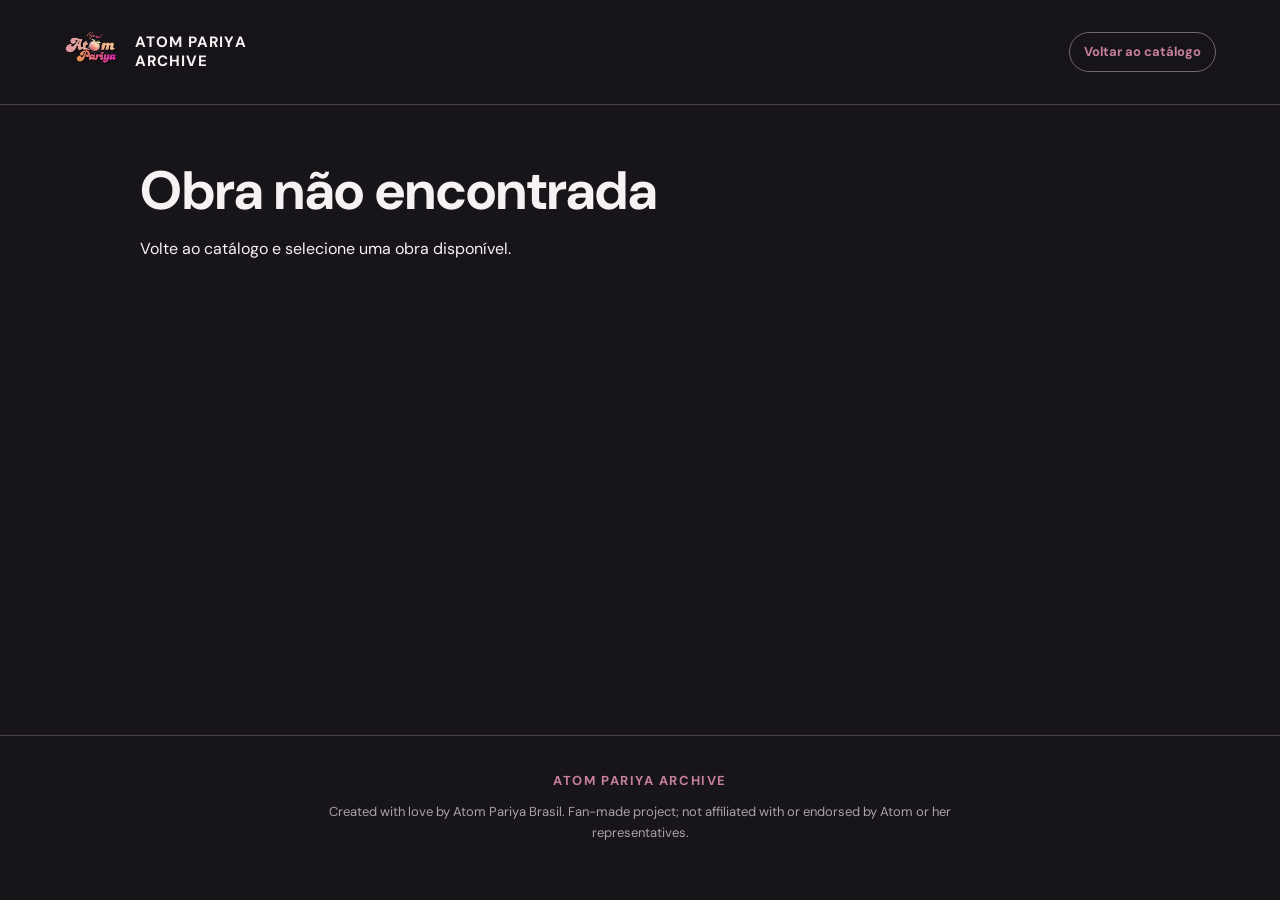
<file: work.html>
<!doctype html>
<html lang="pt-BR">
<head>
<meta charset="utf-8"><meta name="viewport" content="width=device-width,initial-scale=1"><meta name="theme-color" content="#171318">
<title>Atom Pariya Archive · Work Details</title><link rel="stylesheet" href="styles.css?v=work-details-1">
</head>
<body>
<header class="site-header"><a class="brand" href="index.html#works"><img class="brand-logo" src="1.%20assets/Logo%20png.png" alt="Atom Pariya Brasil"><span class="brand-label"><span>Atom Pariya</span><span>Archive</span></span></a><a class="outline-link" href="index.html#works">Voltar ao catálogo</a></header>
<main class="section-wrap work-detail-page"><div id="work-detail-page-content"><p class="muted">Carregando detalhes da obra…</p></div></main>
<footer><strong>ATOM PARIYA ARCHIVE</strong><p>Created with love by Atom Pariya Brasil. Fan-made project; not affiliated with or endorsed by Atom or her representatives.</p></footer>
<script>
(async()=>{const root=document.querySelector('#work-detail-page-content');const id=new URLSearchParams(location.search).get('id');const safe=v=>String(v??'').replace(/[&<>"']/g,c=>({'&':'&amp;','<':'&lt;','>':'&gt;','"':'&quot;',"'":'&#39;'}[c]));try{const rows=await fetch('data/works.json').then(r=>r.json());const item=rows.find(x=>x.id===id);if(!item)throw new Error('not found');document.title=item.title+' · Atom Pariya Archive';root.innerHTML='<p class="eyebrow">'+safe(item.kind)+' · '+safe(item.genre)+'</p><h1>'+safe(item.title)+'</h1><p class="work-detail-page-date">'+safe(item.dateLabel||'Data de lançamento em verificação no YouTube')+'</p><div class="work-detail-page-cover"><img src="'+safe(item.image)+'" alt="Capa de '+safe(item.title)+'"></div><p class="work-detail-page-description">'+safe(item.description)+'</p>'+(item.videoId?'<div class="work-detail-video"><iframe src="https://www.youtube-nocookie.com/embed/'+safe(item.videoId)+'" title="'+safe(item.title)+'" loading="lazy" allow="accelerometer; autoplay; clipboard-write; encrypted-media; gyroscope; picture-in-picture; web-share" allowfullscreen></iframe></div>':'')+'<div class="work-detail-links">'+(item.links||[]).map(x=>'<a href="'+safe(x.url)+'" target="_blank" rel="noopener noreferrer">'+safe(x.label)+' ↗</a>').join('')+'</div><p class="work-detail-page-note">Fotos adicionais, vídeos de bastidores e informações complementares poderão ser incorporados a esta página conforme forem catalogados e confirmados.</p>';}catch(e){root.innerHTML='<h1>Obra não encontrada</h1><p>Volte ao catálogo e selecione uma obra disponível.</p>';}})();
</script>
</body></html>
</file>
<file: styles.css>
@import url('https://fonts.googleapis.com/css2?family=DM+Sans:wght@400;500;600;700;800&display=swap');

:root {
  --bg: #171519;
  --panel: #211d22;
  --panel2: #2b242c;
  --pink: #c77f9f;
  --pink2: #a95f82;
  --peach: #d9a0a0;
  --silver: #aaa6ad;
  --cream: #f7f1f4;
  --muted: #aaa1aa;
  --line: #49414a;
  --shadow: 0 16px 44px #0005;
}

* { box-sizing: border-box; }
html { scroll-behavior: smooth; scroll-padding-top: 90px; }
body {
  margin: 0;
  background: var(--bg);
  color: var(--cream);
  font-family: 'DM Sans', system-ui, sans-serif;
  line-height: 1.6;
}
a { transition: color .2s ease, background .2s ease, border-color .2s ease, transform .2s ease; }
.site-header {
  position: sticky; top: 0; z-index: 10;
  display: flex; align-items: center; justify-content: space-between;
  gap: 24px; padding: 14px clamp(18px, 5vw, 72px);
  background: rgba(23, 21, 25, .94);
  backdrop-filter: blur(14px);
  border-bottom: 1px solid var(--line);
}
.brand {
  display: flex; align-items: center; gap: 14px;
  color: var(--cream); text-decoration: none; font-weight: 800;
  letter-spacing: .04em; line-height: 1.1; flex-shrink: 0;
}
.brand-logo { display: block; width: auto; height: 76px; max-width: min(245px, 43vw); object-fit: contain; object-position: left center; }
.brand-label { display: flex; flex-direction: column; color: var(--cream); font-size: 15px; font-weight: 750; letter-spacing: .07em; line-height: 1.25; text-transform: uppercase; white-space: nowrap; }
.peach { font-size: 30px; }
nav { display: flex; gap: clamp(12px, 2.3vw, 30px); flex-wrap: wrap; }
nav a, .text-link { color: var(--pink); text-decoration: none; font-weight: 600; }
nav a:hover, .text-link:hover { color: var(--silver); }
.menu-toggle { display: none; background: none; border: 0; color: var(--cream); font-size: 25px; cursor: pointer; }

.hero {
  text-align: center;
  padding: clamp(65px, 12vw, 145px) 20px 75px;
  background: radial-gradient(ellipse at 50% 0%, #49313f 0%, #28222a 32%, transparent 70%);
}
.eyebrow { color: var(--pink); font-size: 11px; font-weight: 800; letter-spacing: .2em; margin: 0 0 10px; }
.hero h1 { font-size: clamp(38px, 8vw, 82px); line-height: 1.05; margin: 8px 0 18px; letter-spacing: -.05em; }
.subtitle { font-size: clamp(16px, 2.5vw, 22px); color: #d5cbd2; margin: 0 auto 25px; }
.peachy-showcase { display: flex; flex-direction: column; align-items: center; gap: 7px; margin: 28px auto 0; }
.peachy-showcase img { display: block; width: min(320px, 82vw); height: 290px; max-width: 100%; object-fit: contain; object-position: center; filter: drop-shadow(0 14px 24px #0006); opacity: 1; transition: opacity .22s ease, transform .22s ease; cursor: pointer; touch-action: manipulation; user-select: none; -webkit-user-select: none; -webkit-touch-callout: none; }
.peachy-showcase img:active { transform: scale(1.03); }
.peachy-showcase img.expanded { transform: scale(1.13); filter: drop-shadow(0 16px 28px #0009); }
.peachy-showcase img:focus-visible { outline: 2px solid var(--pink); outline-offset: 7px; border-radius: 12px; }
.peachy-showcase img.changing { opacity: .15; transform: translateY(7px) scale(.97); }
.peachy-showcase span { color: var(--muted); font-size: 11px; letter-spacing: .12em; text-transform: uppercase; }
@media (max-width: 760px) { .peachy-showcase { margin-top: 24px; } .peachy-showcase img { width: min(300px, 84vw); height: 260px; } }
@media (prefers-reduced-motion: reduce) { .peachy-showcase img { transition: none; } }
.section-wrap { width: min(1120px, calc(100% - 36px)); margin: 0 auto; padding: 48px 0; }
.profiles { display: grid; grid-template-columns: repeat(2, minmax(0, 1fr)); gap: 22px; margin-top: -25px; }
.profile-card, .project-card {
  background: linear-gradient(145deg, var(--panel2), var(--panel));
  border: 1px solid var(--line); border-radius: 22px; padding: 26px;
  box-shadow: var(--shadow);
}
.profile-card { text-align: center; }
.portrait {
  width: 112px; height: 112px; border-radius: 50%; margin: 0 auto 18px;
  display: grid; place-items: center; border: 1px solid #756574;
  box-shadow: inset 0 0 0 5px #ffffff0a; font-size: 55px;
}
.portrait-atom { width: 160px; height: 220px; border-radius: 18px; background: #171519; overflow: hidden; }
.portrait-atom img { display: block; width: 100%; height: 100%; object-fit: contain; object-position: center; padding: 0; }
.portrait-aestiny { background: #d8cbd2; color: #87536e; font-size: 64px; }
.profile-card h2 { font-size: 30px; margin: 0; }
.profile-card h2 + .muted { margin-top: 0; }
.muted { color: var(--muted); }
.card-copy { max-width: 390px; margin: 12px auto 18px; color: #d8cdd5; }
.social-heading { display: flex; align-items: center; justify-content: space-between; gap: 12px; max-width: 520px; margin: 25px auto 10px; text-align: left; }
.social-heading .eyebrow { margin: 0; }
.social-note { color: var(--muted); font-size: 11px; letter-spacing: .04em; }
.social-links { display: grid; grid-template-columns: repeat(2, minmax(0, 1fr)); gap: 9px; max-width: 520px; margin: 0 auto; }
.social-links a {
  display: grid; grid-template-columns: 1fr auto; align-items: center; gap: 1px 10px;
  min-height: 58px; padding: 10px 13px; border: 1px solid #625563;
  border-radius: 12px; background: #17151966; color: var(--cream);
  text-decoration: none; text-align: left; transition: border-color .2s ease, background .2s ease, transform .2s ease;
}

.social-links a { grid-template-columns: 38px minmax(0, 1fr) auto; gap: 0 11px; min-height: 66px; padding: 10px 13px; }
.social-brand-icon { width: 36px; height: 36px; display: grid; place-items: center; grid-column: 1; grid-row: 1; border: 1px solid #756574; border-radius: 10px; background: #ffffff0b; }
.social-brand-icon img { display: block; width: 19px; height: 19px; object-fit: contain; }
.social-copy { display: flex; flex-direction: column; gap: 3px; grid-column: 2; grid-row: 1; min-width: 0; }
.social-detail { grid-column: auto; overflow-wrap: anywhere; }
.social-arrow { grid-column: 3; grid-row: 1; }

.social-name { font-size: 13px; font-weight: 800; letter-spacing: .02em; }
.social-detail { color: var(--muted); font-size: 10px; grid-column: 1; }
.social-arrow { color: var(--pink); font-size: 16px; grid-column: 2; grid-row: 1 / span 2; }
.social-links a:hover { background: #a95f8222; border-color: var(--pink); transform: translateY(-2px); }
.outline-link {
  display: inline-block; border: 1px solid #756574; border-radius: 999px; padding: 9px 14px;
  color: var(--pink); text-decoration: none; font-size: 13px; font-weight: 700;
}
.outline-link:hover { background: var(--pink2); border-color: var(--pink2); color: #fff8fb; transform: translateY(-2px); }
.intro { text-align: center; max-width: 700px; }
.intro h2, .section-heading h2 { font-size: clamp(30px, 5vw, 44px); margin: 0 0 8px; letter-spacing: -.04em; }
.section-heading { display: flex; align-items: end; justify-content: space-between; margin-bottom: 22px; }
.project-grid { display: grid; grid-template-columns: repeat(3, minmax(0, 1fr)); gap: 16px; }
.project-card { min-height: 260px; position: relative; overflow: hidden; }
.project-card:after {
  content: ""; position: absolute; width: 170px; height: 170px; border-radius: 50%;
  right: -70px; top: -70px; background: #c77f9f16; pointer-events: none;
}
.project-card h3 { font-size: 22px; line-height: 1.2; }
.project-card p:not(.eyebrow) { color: #d0c5ce; }
.project-card a { color: var(--pink); font-weight: 700; text-decoration: none; }
.project-card a:hover { color: var(--silver); }
.project-symbol { font-size: 38px; color: var(--pink); }
.empty-state {
  border: 1px dashed #716572; border-radius: 20px; padding: 38px;
  text-align: center; background: #201c22;
}
.empty-state span { font-size: 34px; color: var(--pink); }
.empty-state h3 { margin: 8px 0; }
.empty-state p { color: var(--muted); max-width: 620px; margin: 0 auto; }
.filter-row { display: flex; gap: 9px; flex-wrap: wrap; margin: 0 0 20px; }
.filter {
  border: 1px solid #756574; background: transparent; color: var(--cream);
  padding: 9px 15px; border-radius: 999px; cursor: pointer;
}
.filter.active, .filter:hover { background: var(--pink2); border-color: var(--pink2); color: #fff8fb; }
.repeach-banner {
  text-align: center; padding: 50px 20px; border-radius: 24px;
  background: linear-gradient(135deg, #392b37, #211d22 68%);
  border: 1px solid #716071;
}
.repeach-banner h2 { font-size: clamp(38px, 8vw, 72px); letter-spacing: .02em; margin: 0; }
.cut { text-decoration: line-through; text-decoration-color: var(--peach); text-decoration-thickness: 4px; color: var(--silver); }
.swap { color: var(--pink); margin-left: -.08em; }
.repeach-banner > p:not(.eyebrow) { color: #e5d9e1; }
footer { text-align: center; border-top: 1px solid var(--line); padding: 35px 20px 45px; color: var(--muted); font-size: 13px; }
footer strong { color: var(--pink); letter-spacing: .12em; }
footer p { max-width: 650px; margin: 10px auto; }

@media (max-width: 760px) {
  .site-header { flex-wrap: wrap; }
  .brand { gap: 9px; }
  .brand-logo { height: 60px; max-width: min(170px, 40vw); }
  .brand-label { font-size: 12px; letter-spacing: .055em; }
  .menu-toggle { display: block; }
  nav { display: none; width: 100%; flex-direction: column; padding: 8px 0 12px; }
  nav.open { display: flex; }
  .profiles, .project-grid { grid-template-columns: 1fr; }
  .profile-card { padding: 22px; }
  .hero { padding-top: 75px; }
  .section-wrap { padding: 36px 0; }
}

@media (max-width: 420px) {
  .social-heading { align-items: flex-start; flex-direction: column; gap: 3px; }
  .social-links { grid-template-columns: 1fr; }
}


/* Imported works and timeline */
.works-intro { margin: -8px 0 18px; max-width: 760px; }
.works-grid { display: grid; grid-template-columns: repeat(2, minmax(0, 1fr)); gap: 14px; margin-bottom: 28px; }
.work-card, .music-archive, .timeline-entry {
  background: linear-gradient(145deg, var(--panel2), var(--panel));
  border: 1px solid var(--line); border-radius: 18px; padding: 22px;
}
.work-card h3, .music-archive h3 { margin: 4px 0 8px; }
.work-card p:not(.eyebrow), .music-archive > p:not(.eyebrow) { color: #d0c5ce; }
.work-card a { color: var(--pink); text-decoration: none; font-weight: 700; }
.music-archive { margin-top: 18px; }
.music-links { display: grid; grid-template-columns: repeat(3, minmax(0, 1fr)); gap: 10px; margin-top: 18px; }
.music-links a {
  display: flex; flex-direction: column; justify-content: space-between; gap: 10px;
  min-height: 100px; padding: 16px; border: 1px solid #625563; border-radius: 13px;
  background: #17151966; color: var(--cream); text-decoration: none;
}
.music-links a strong { font-size: 13px; }
.music-links a span { color: var(--pink); font-size: 11px; }
.music-links a:hover { border-color: var(--pink); background: #a95f8222; transform: translateY(-2px); }
.archive-note { font-size: 12px; color: var(--muted) !important; margin: 16px 0 0; }
.timeline-list { display: grid; gap: 12px; }
.timeline-entry { display: grid; grid-template-columns: 120px 1fr; gap: 18px; align-items: start; }
.timeline-year { color: var(--pink); font-size: 17px; font-weight: 800; letter-spacing: .04em; }
.timeline-entry h3 { margin: 0 0 5px; }
.timeline-entry p { color: #d0c5ce; margin: 0 0 8px; }
.timeline-entry a { color: var(--pink); text-decoration: none; font-size: 12px; font-weight: 700; }
@media (max-width: 760px) {
  .works-grid, .music-links { grid-template-columns: 1fr; }
  .timeline-entry { grid-template-columns: 1fr; gap: 5px; }
}


/* ViewMim-style navigation: the landing page shows only the two profile cards. */
.hero, .intro { display: none !important; }
main > section:not(.profiles) { display: none; }
main > section.page-active { display: block; }
main > section.page-hidden { display: none !important; }
.profiles { margin-top: 0; padding-top: 54px; min-height: calc(100vh - 170px); align-content: start; }
nav a[aria-current="page"] { color: var(--cream); border-bottom: 1px solid var(--pink); padding-bottom: 5px; }

/* Fix: preserve the two-card home grid and allow selected sections to display. */
main > section:not(.profiles).page-active { display: block !important; }
main > section:not(.profiles).page-hidden { display: none !important; }
main > section.profiles.page-active { display: grid !important; }
main > section.profiles.page-hidden { display: none !important; }


/* Timeline slideshow for Social Death Vote */
.timeline-entry-content { min-width: 0; }
.timeline-slideshow {
  position: relative;
  width: min(100%, 520px);
  aspect-ratio: 16 / 9;
  overflow: hidden;
  border: 1px solid var(--line);
  border-radius: 14px;
  background: #100e12;
  margin: 0 0 16px;
}
.timeline-slide {
  position: absolute;
  inset: 0;
  width: 100%;
  height: 100%;
  object-fit: contain;
  opacity: 0;
  transition: opacity .8s ease;
}
.timeline-slide.active { opacity: 1; }
@media (max-width: 760px) {
  .timeline-slideshow { width: 100%; }
}


/* Re:Peach chronological sorting */
.live-sort-bar { display:flex; align-items:center; justify-content:flex-end; gap:10px; margin:0 0 18px; }
.live-sort-bar label { color:var(--muted); font-size:12px; font-weight:700; }
#live-sort { max-width:100%; border:1px solid #756574; border-radius:999px; padding:10px 36px 10px 14px; background:#211d22; color:var(--cream); font:600 12px 'DM Sans',system-ui,sans-serif; cursor:pointer; }
#live-sort:focus-visible { outline:2px solid var(--pink); outline-offset:3px; }
@media(max-width:560px) { .live-sort-bar { justify-content:flex-start; align-items:flex-start; flex-direction:column; } #live-sort { width:100%; } }

/* Re:Peach live archive */
.live-archive-heading { display:flex; justify-content:space-between; align-items:end; gap:18px; margin:38px 0 20px; }
.live-archive-heading h2 { margin:0 0 6px; font-size:clamp(28px,4vw,40px); letter-spacing:-.04em; }
.live-archive-heading p { margin:0; }
.live-count { color:var(--pink); border:1px solid var(--line); border-radius:999px; padding:7px 12px; font-size:10px; font-weight:800; letter-spacing:.13em; white-space:nowrap; }
.live-grid { display:grid; grid-template-columns:repeat(3,minmax(0,1fr)); gap:16px; }
.live-card { overflow:hidden; border:1px solid var(--line); border-radius:17px; background:linear-gradient(145deg,var(--panel2),var(--panel)); min-width:0; }
.live-cover { display:block; position:relative; aspect-ratio:16/9; overflow:hidden; background:#100e12; }
.live-cover img { display:block; width:100%; height:100%; object-fit:cover; transition:transform .35s ease; }
.live-cover:hover img { transform:scale(1.04); }
.live-play { position:absolute; left:50%; top:50%; transform:translate(-50%,-50%); display:grid; place-items:center; width:52px; height:52px; border-radius:50%; color:#fff; background:#171519c9; border:1px solid #ffffff80; padding-left:3px; }
.live-card-body { padding:16px; }
.live-card-body h3 { margin:4px 0 14px; font-size:16px; line-height:1.4; }
.live-title { color:var(--cream); text-decoration:none; }
.live-title:hover { color:var(--pink); }
.live-summary { border-top:1px solid var(--line); padding-top:12px; margin-top:10px; min-height:82px; }
.live-summary strong { color:var(--pink); font-size:11px; letter-spacing:.08em; text-transform:uppercase; }
.live-summary p { color:var(--muted); font-size:12px; margin:5px 0 0; }
.live-watch { display:inline-block; margin-top:12px; color:var(--pink); text-decoration:none; font-size:12px; font-weight:800; }
.live-watch:hover { color:var(--silver); }
.live-playlist { margin-top:28px; padding:26px; border:1px solid #756574; border-radius:18px; background:linear-gradient(135deg,#392b37,#211d22 68%); }
.live-playlist h3 { margin:4px 0 8px; font-size:23px; }
.live-playlist p:not(.eyebrow) { color:#d5cbd2; }
@media(max-width:900px) { .live-grid { grid-template-columns:repeat(2,minmax(0,1fr)); } }
@media(max-width:560px) { .live-grid { grid-template-columns:1fr; } .live-archive-heading { align-items:flex-start; flex-direction:column; } }


/* Language selector */
.language-switcher { display:flex; align-items:center; gap:8px; flex-shrink:0; }
.language-label { color:var(--muted); font-size:10px; font-weight:800; letter-spacing:.12em; text-transform:uppercase; }
#language-select { max-width:155px; padding:9px 30px 9px 11px; border:1px solid #756574; border-radius:999px; background:#211d22; color:var(--cream); font:600 12px 'DM Sans',system-ui,sans-serif; cursor:pointer; }
#language-select:focus-visible { outline:2px solid var(--pink); outline-offset:3px; }
@media(max-width:760px) { .site-header { column-gap:12px; } .language-switcher { margin-left:auto; order:2; } .menu-toggle { order:3; } nav { order:4; } .language-label { display:none; } #language-select { max-width:132px; padding:8px 24px 8px 9px; font-size:11px; } }


/* Peachy hero: show on the home page and hide while browsing inner sections. */
.hero { display: block !important; }
.hero.page-hidden { display: none !important; }


/* Social Updates archive */
.social-update-categories { display:flex; flex-wrap:wrap; gap:10px; margin:0 0 22px; }
.social-filter { border:1px solid var(--line); border-radius:999px; padding:9px 17px; background:var(--panel); color:var(--muted); font:700 12px 'DM Sans',system-ui,sans-serif; cursor:pointer; transition:all .2s ease; }
.social-filter:hover,.social-filter.active { border-color:var(--pink); background:#382733; color:var(--cream); }
.social-updates-grid { display:grid; grid-template-columns:repeat(3,minmax(0,1fr)); gap:16px; }
.social-update-card { overflow:hidden; border:1px solid var(--line); border-radius:16px; background:var(--panel); }
.social-update-media { display:block; width:100%; aspect-ratio:4/5; object-fit:cover; background:var(--panel2); }
.social-update-placeholder { display:grid; place-items:center; width:100%; aspect-ratio:4/5; background:linear-gradient(145deg,#382733,#211d22); color:var(--pink); font-size:42px; }
.social-update-body { padding:16px; }
.social-update-meta { display:flex; justify-content:space-between; gap:10px; color:var(--muted); font-size:11px; }
.social-update-body h3 { margin:8px 0; font-size:17px; }
.social-update-body p { color:#d0c6ce; font-size:13px; margin:0 0 12px; }
.social-update-link { color:var(--pink); font-size:12px; font-weight:800; text-decoration:none; }
.social-empty { grid-column:1/-1; }
@media(max-width:760px) { .social-updates-grid { grid-template-columns:repeat(2,minmax(0,1fr)); } }
@media(max-width:520px) { .social-updates-grid { grid-template-columns:1fr; } .social-update-categories { gap:7px; } .social-filter { padding:8px 12px; font-size:11px; } }


/* Social archive combined filters */
.social-filter-panel { margin:0 0 24px; padding:18px; border:1px solid var(--line); border-radius:16px; background:linear-gradient(145deg,var(--panel2),var(--panel)); }
.social-filter-title { margin:0 0 13px; color:var(--pink); font-size:12px; font-weight:800; letter-spacing:.14em; text-transform:uppercase; }
.social-filter-controls { display:grid; grid-template-columns:1fr 1.5fr 1fr 1fr; gap:12px; }
.social-control { display:flex; flex-direction:column; gap:6px; min-width:0; color:var(--muted); font-size:11px; font-weight:700; }
.social-control input,.social-control select { width:100%; min-width:0; min-height:42px; padding:9px 11px; border:1px solid #625563; border-radius:10px; background:#171519; color:var(--cream); font:500 12px 'DM Sans',system-ui,sans-serif; }
.social-control input:focus,.social-control select:focus { outline:2px solid var(--pink); outline-offset:2px; }
.social-custom-dates { display:none; grid-template-columns:repeat(2,minmax(0,1fr)); gap:12px; margin-top:12px; }
.social-custom-dates.visible { display:grid; }
.social-results-count { margin:13px 0 0; color:var(--muted); font-size:11px; }
@media(max-width:760px) { .social-filter-controls { grid-template-columns:repeat(2,minmax(0,1fr)); } }
@media(max-width:480px) { .social-filter-panel { padding:13px; } .social-filter-controls { grid-template-columns:1fr; } .social-custom-dates { grid-template-columns:1fr; } }


/* Social Updates engagement metrics */
.social-update-metrics { display:flex; flex-wrap:wrap; gap:7px 12px; margin:0 0 13px; color:var(--muted); font-size:11px; }
.social-update-metrics span { white-space:nowrap; }
.social-update-metrics strong { color:var(--cream); font-weight:800; }
.social-update-meta { flex-wrap:wrap; }


/* Social archive: original captions, translations and editorial context */
.social-toolbar { display:flex; align-items:center; justify-content:space-between; gap:14px; margin-bottom:18px; flex-wrap:wrap; }
.social-update-categories { margin:0; }
.social-view-switch { display:inline-flex; gap:4px; padding:4px; border:1px solid var(--line); border-radius:999px; background:var(--panel); }
.social-view-button { border:0; border-radius:999px; padding:8px 15px; background:transparent; color:var(--muted); font:700 12px 'DM Sans',system-ui,sans-serif; cursor:pointer; }
.social-view-button.active { background:var(--pink); color:#211820; }
.social-caption-block { margin:14px 0; padding:13px 14px; border:1px solid var(--line); border-radius:12px; background:var(--panel2); }
.social-caption-label { display:block; margin:0 0 7px; color:var(--pink); font-size:10px; font-weight:800; letter-spacing:.13em; text-transform:uppercase; }
.social-caption-text { margin:0 !important; color:var(--cream) !important; font-size:13px !important; line-height:1.65; white-space:pre-wrap; overflow-wrap:anywhere; }
.social-translation-panel { margin:12px 0; padding:13px 14px; border-left:3px solid var(--pink); border-radius:0 12px 12px 0; background:rgba(226,143,177,.07); }
.social-context-panel { margin:12px 0; padding:13px 14px; border-left:3px solid #b58b62; border-radius:0 12px 12px 0; background:rgba(181,139,98,.09); }
.social-context-panel .social-caption-label { color:#c9a27d; }
.social-hashtags { display:flex; flex-wrap:wrap; gap:7px; margin:12px 0; }
.social-hashtag { border:1px solid var(--line); border-radius:999px; padding:5px 9px; background:transparent; color:var(--pink); font:600 11px 'DM Sans',system-ui,sans-serif; cursor:pointer; }
.social-hashtag:hover { border-color:var(--pink); }
.social-account { color:var(--muted); font-size:11px; margin:5px 0 10px; }
.social-source-note { margin-top:10px; color:var(--muted); font-size:10px; }
.social-table-wrap { overflow-x:auto; border:1px solid var(--line); border-radius:14px; background:var(--panel); }
.social-table { width:100%; min-width:850px; border-collapse:collapse; text-align:left; font-size:12px; }
.social-table th,.social-table td { padding:12px; border-bottom:1px solid var(--line); vertical-align:top; }
.social-table th { color:var(--pink); font-size:10px; letter-spacing:.08em; text-transform:uppercase; }
.social-table td { color:var(--cream); line-height:1.5; max-width:260px; }
.social-table tr:last-child td { border-bottom:0; }
.social-table .social-table-muted { color:var(--muted); }
.social-table a { color:var(--pink); white-space:nowrap; }
@media(max-width:520px) { .social-toolbar { align-items:flex-start; } .social-update-categories { width:100%; } .social-view-switch { margin-left:auto; } }


/* Peachy exclusive artwork: discourage casual saving and keep the mascot integrated. */
.peachy-showcase img,
.section-peachy {
  -webkit-touch-callout: none;
  -webkit-user-select: none;
  user-select: none;
  -webkit-user-drag: none;
  user-drag: none;
}
.peachy-showcase img { cursor: pointer; }
.peachy-showcase img.expanded { transform: none; }
.section-heading,
.live-archive-heading { position: relative; }
.section-peachy {
  display: block;
  flex: 0 0 auto;
  width: clamp(38px, 5vw, 58px);
  height: clamp(38px, 5vw, 58px);
  object-fit: contain;
  object-position: center;
  margin: 0 2px 2px 18px;
  opacity: .88;
  filter: drop-shadow(0 4px 9px #0005);
  pointer-events: auto;
  cursor: default;
}
@media (max-width: 520px) {
  .section-peachy {
    width: 38px;
    height: 38px;
    margin-left: 10px;
  }
}


/* Projects catalogue cards */
.projects-catalogue { align-items:stretch; }
.catalogue-card { padding:0; overflow:hidden; display:flex; flex-direction:column; }
.catalogue-cover { width:100%; aspect-ratio:16/10; overflow:hidden; background:linear-gradient(145deg,#392b37,#211d22); }
.catalogue-cover img { display:block; width:100%; height:100%; object-fit:cover; object-position:center; }
.catalogue-body { padding:20px 22px 23px; }
.catalogue-kind { display:flex; align-items:center; gap:8px; min-height:34px; color:var(--pink); font-size:11px; font-weight:800; letter-spacing:.16em; }
.work-peachy { display:block; width:34px; height:34px; object-fit:contain; flex:0 0 34px; -webkit-touch-callout:none; -webkit-user-select:none; user-select:none; -webkit-user-drag:none; }
.catalogue-body h3 { margin:7px 0 5px; font-size:clamp(19px,2.2vw,24px); line-height:1.25; }
.catalogue-date { margin:0 0 13px !important; color:var(--muted) !important; font-size:13px; }
.catalogue-description { color:#d0c5ce; }
.catalogue-format { color:var(--muted) !important; font-size:12px; }
.catalogue-body a { display:inline-block; margin-top:7px; color:var(--pink); font-size:12px; font-weight:800; text-decoration:none; }
.catalogue-body a:hover { color:var(--silver); }
.music-catalogue-card { padding:22px; }
.music-catalogue-card h3 { margin:8px 0 3px; }
.music-catalogue-card > p:not(.catalogue-date) { color:#d0c5ce; }
@media(max-width:760px) { .catalogue-body { padding:17px; } .catalogue-cover { aspect-ratio:4/3; } }

/* Fan projects archive and expandable career records */
.fan-project-intro{max-width:850px;margin:0 0 22px;color:#d0c5ce;line-height:1.75}
.fan-project-grid{display:grid;grid-template-columns:repeat(3,minmax(0,1fr));gap:16px}
.fan-project-card{position:relative;min-height:220px;padding:23px;border:1px solid var(--line);border-radius:18px;background:linear-gradient(145deg,var(--panel2),var(--panel));overflow:hidden}
.fan-project-card:after{content:'';position:absolute;width:145px;height:145px;right:-65px;bottom:-75px;border-radius:50%;background:#c77f9f16}
.fan-project-icon{display:block;color:var(--pink);font-size:30px;margin-bottom:12px}
.fan-project-card h3{font-size:20px;margin:4px 0 9px}
.fan-project-card p:not(.eyebrow){color:#d0c5ce;font-size:13px;line-height:1.65}
.fan-project-note{display:inline-block;margin-top:9px;color:var(--pink);font-size:10px;font-weight:800;letter-spacing:.08em;text-transform:uppercase}
.timeline-detail-button,.work-detail-back{display:inline-flex;align-items:center;border:1px solid var(--pink);border-radius:999px;padding:9px 14px;background:transparent;color:var(--pink);font:700 12px 'DM Sans',system-ui,sans-serif;cursor:pointer;margin-top:10px}
.timeline-detail-button:hover,.work-detail-back:hover{background:var(--pink);color:#211820}
.work-detail-panel{margin:0 0 22px;padding:22px;border:1px solid var(--line);border-radius:18px;background:linear-gradient(145deg,var(--panel2),var(--panel))}
.work-detail-panel[hidden]{display:none}
.work-detail-content h2{font-size:clamp(25px,4vw,36px);margin:12px 0 5px}
.work-detail-meta{color:var(--pink);font-size:11px;font-weight:800;letter-spacing:.12em;text-transform:uppercase}
.work-detail-gallery{display:grid;grid-template-columns:repeat(3,minmax(0,1fr));gap:10px;margin:18px 0}
.work-detail-gallery img{width:100%;aspect-ratio:4/3;object-fit:cover;border-radius:12px;background:#100e12}
.work-detail-links{display:flex;gap:12px;flex-wrap:wrap;margin-top:16px}
.work-detail-links a{color:var(--pink);font-weight:700;text-decoration:none}
@media(max-width:760px){.fan-project-grid{grid-template-columns:repeat(2,minmax(0,1fr))}.work-detail-gallery{grid-template-columns:repeat(2,minmax(0,1fr))}}
@media(max-width:520px){.fan-project-grid{grid-template-columns:1fr}.fan-project-card{min-height:0}.work-detail-gallery{grid-template-columns:1fr}}


/* Embedded Instagram feed in Social Updates */
.social-instagram-feature { margin:0 0 34px; padding:22px; border:1px solid var(--line); border-radius:18px; background:linear-gradient(145deg,var(--panel2),var(--panel)); overflow:hidden; }
.social-instagram-heading { margin:0 0 18px; }
.social-instagram-heading h3 { margin:5px 0 7px; font-size:clamp(19px,3vw,25px); }
.social-instagram-heading .muted { margin:0; }
.social-instagram-feature .elfsight-app-d9f4e152-776b-4e1b-b769-92cb4fc543ca { width:100%; min-width:0; }
@media(max-width:520px) { .social-instagram-feature { padding:14px; border-radius:14px; } }


/* Timeline covers catalogue: integrated into the career chronology. */
.works-catalogue{display:grid;grid-template-columns:repeat(3,minmax(0,1fr));gap:18px}
.work-catalogue-card{min-width:0;padding:18px;border:1px solid var(--line);border-radius:17px;background:linear-gradient(145deg,var(--panel2),var(--panel))}
.work-catalogue-kind{margin:0 0 5px;color:var(--pink);font-size:10px;font-weight:800;letter-spacing:.12em;text-transform:uppercase}
.work-catalogue-card h3{margin:0 0 12px;font-size:19px;line-height:1.3}
.work-catalogue-card h3 a{color:var(--cream);text-decoration:none}
.work-catalogue-card h3 a:hover{color:var(--pink)}
.work-catalogue-image{display:block;aspect-ratio:16/10;overflow:hidden;border-radius:11px;background:#100e12}
.work-catalogue-image img{display:block;width:100%;height:100%;object-fit:cover}
.work-catalogue-date{margin:9px 0 8px;color:var(--muted);font-size:12px;font-weight:700}
.work-catalogue-description{margin:0 0 12px;color:#d0c5ce;font-size:13px;line-height:1.6}
.work-catalogue-watch{display:inline-block;color:var(--pink);font-size:12px;font-weight:800;text-decoration:none}
.work-catalogue-watch:hover{color:var(--silver)}
.timeline-music-archive{margin:30px 0 0;padding-top:25px;border-top:1px solid var(--line)}
.timeline-subheading{display:flex;align-items:center;gap:12px;margin-bottom:18px}
.timeline-subheading h3{margin:2px 0 4px;font-size:clamp(21px,3vw,28px)}
.timeline-subheading p{margin:0}
@media(max-width:900px){.works-catalogue{grid-template-columns:repeat(2,minmax(0,1fr))}}
@media(max-width:560px){.works-catalogue{grid-template-columns:1fr}.work-catalogue-card{padding:15px}}

.work-detail-page{max-width:1000px;min-height:70vh}
.work-detail-page h1{font-size:clamp(30px,6vw,54px);line-height:1.1;margin:8px 0}
.work-detail-page-date{color:var(--muted);font-weight:700}
.work-detail-page-cover{max-width:850px;margin:18px 0;border-radius:16px;overflow:hidden;background:#100e12}
.work-detail-page-cover img{display:block;width:100%;max-height:520px;object-fit:contain}
.work-detail-page-description,.work-detail-page-note{color:#d0c5ce;line-height:1.75}
.work-detail-video{position:relative;aspect-ratio:16/9;max-width:850px;margin:22px 0}
.work-detail-video iframe{position:absolute;inset:0;width:100%;height:100%;border:0;border-radius:14px}


/* Individual musical entries use the same full-width timeline treatment as every other career work. */
.timeline-musical-image{display:block;width:min(100%,520px);aspect-ratio:16/9;overflow:hidden;border:1px solid var(--line);border-radius:14px;background:#100e12;margin:10px 0 12px}
.timeline-musical-image img{display:block;width:100%;height:100%;object-fit:contain}
.timeline-musical-entry .work-catalogue-kind{margin:0 0 7px}
.timeline-musical-entry h3 a{color:var(--cream);text-decoration:none}
.timeline-musical-entry h3 a:hover{color:var(--pink)}
.timeline-musical-entry .work-catalogue-date{margin:8px 0}

/* Peachy sits before section titles. */
.section-heading{justify-content:flex-start;align-items:flex-start}
.section-heading>div{flex:1 1 auto;min-width:0}
.section-heading .section-peachy{position:absolute;left:0;top:61px;z-index:1;width:clamp(34px,4vw,46px);height:clamp(34px,4vw,46px);margin:0}.section-heading h2{padding-left:52px}
/* Timeline cards: title, image, date, genre and details. */
.timeline-entry{grid-template-columns:1fr;gap:8px}
.timeline-entry-content{display:flex;flex-direction:column;align-items:flex-start}
.timeline-entry-content h3{order:0;margin:0 0 9px}
.timeline-entry-content .timeline-slideshow,.timeline-entry-content .timeline-musical-image{order:1;margin:0 0 9px}
.timeline-entry-content .timeline-year,.timeline-entry-content .work-catalogue-date{order:2;margin:0 0 10px;color:var(--muted);font-size:12px;font-weight:700}
.timeline-entry-content .work-catalogue-kind{order:3;margin:0 0 8px}
.timeline-entry-content p:not(.timeline-year):not(.work-catalogue-date):not(.work-catalogue-kind){order:4}
.timeline-entry-content .timeline-detail-button,.timeline-entry-content .timeline-watch-link,.timeline-entry-content>a:not(.timeline-musical-image){order:5}


/* AESTINY dictionary and fandom reference pages */
.knowledge-intro { max-width: 850px; margin: 0 0 22px; color: #d8cdd5; }
.knowledge-grid { display: grid; grid-template-columns: repeat(2, minmax(0, 1fr)); gap: 14px; }
.knowledge-card {
  min-width: 0; padding: 21px; border: 1px solid var(--line); border-radius: 17px;
  background: linear-gradient(145deg, var(--panel2), var(--panel));
}
.knowledge-card h3 { margin: 3px 0 8px; font-size: 20px; }
.knowledge-card p:not(.eyebrow) { margin: 0; color: #d0c5ce; }
.knowledge-card .eyebrow { margin-bottom: 7px; }
@media (max-width: 650px) { .knowledge-grid { grid-template-columns: 1fr; } }

/* Fandom naming history and Peachy mascot */
.fandom-story { max-width: 980px; }
.fandom-lead { font-size: 1.08rem; line-height: 1.75; color: var(--text); margin: 0 0 24px; }
.fandom-name-list { display: grid; grid-template-columns: repeat(2,minmax(0,1fr)); gap: 14px; }
.fandom-era { height: 100%; }
.fandom-era h3 { font-size: 1.35rem; }
.fandom-current { border-color: rgba(219,153,190,.55); }
.fandom-etymology { margin: 12px 0 !important; letter-spacing: .08em; color: var(--accent) !important; }
.fandom-era .text-link { display: inline-block; margin-top: 12px; color: var(--accent); text-decoration: underline; text-underline-offset: 3px; }
.fandom-welcome { margin: 24px 0 30px; padding: 22px 24px; border-left: 2px solid var(--accent); background: var(--panel); border-radius: 0 14px 14px 0; }
.fandom-welcome p { line-height: 1.8; }
.fandom-welcome p:last-child { margin-bottom: 0; }
.fandom-mascot { margin-top: 28px; }
.fandom-mascot .section-heading { margin-bottom: 14px; }
.fandom-mascot h3 { font-size: 1.5rem; }
.mascot-layout { display: grid; grid-template-columns: minmax(150px,250px) minmax(0,1fr); gap: 24px; align-items: center; }
.mascot-layout img { display: block; width: 100%; max-width: 230px; height: auto; object-fit: contain; }
.mascot-layout p { line-height: 1.8; }
@media (max-width: 650px) { .fandom-name-list { grid-template-columns: 1fr; } .mascot-layout { grid-template-columns: 1fr; } .mascot-layout img { max-width: 180px; margin: 0 auto; } }


/* Compact home hero: bring Atom's profile into the first screen */
.hero { padding: 26px 16px 12px; }
.hero h1 { margin: 4px 0 8px; }
.hero .subtitle { margin-bottom: 8px; }
.peachy-showcase { margin: 8px auto 0; gap: 3px; }
.peachy-showcase img { width: min(180px, 48vw); height: 88px; }
.peachy-showcase span { font-size: 9px; }
.profiles { margin-top: 0; padding-top: 12px; }
.profile-card { padding: 18px; }
.portrait-atom { width: 128px; height: 174px; }
@media (max-width: 760px) {
  .hero { padding: 18px 12px 8px; }
  .peachy-showcase { margin-top: 6px; }
  .peachy-showcase img { width: min(150px, 42vw); height: 68px; }
  .profiles { padding-top: 8px; }
  .profile-card { padding: 16px; }
  .portrait-atom { width: 112px; height: 150px; }
}

/* Final mobile first-screen spacing: remove the empty bands around Peachy */
@media (max-width: 760px) {
  .site-header { padding-top: 8px; padding-bottom: 8px; column-gap: 10px; row-gap: 4px; }
  .brand-logo { height: 48px; }
  .brand { gap: 8px; }
  .hero { padding: 8px 12px 0; }
  .hero .eyebrow { margin-bottom: 4px; font-size: 9px; letter-spacing: .14em; }
  .hero h1 { font-size: clamp(34px, 8vw, 52px); margin: 2px 0 4px; }
  .hero .subtitle { font-size: 15px; line-height: 1.3; margin: 0 auto; }
  .peachy-showcase { margin: 0 auto; gap: 0; }
  .peachy-showcase img { width: min(150px, 40vw); height: 112px; }
  .peachy-showcase span { font-size: 8px; line-height: 1.2; letter-spacing: .09em; }
  .profiles { padding-top: 2px; }
  .profile-card { padding: 14px; }
  .portrait-atom { width: 108px; height: 144px; }
}


/* Navigation reliability: keep the mobile menu above page content and clickable. */
.site-header { position: relative; z-index: 50; }
.site-header nav { position: relative; z-index: 51; }
.site-header nav a { display: inline-flex; align-items: center; min-height: 36px; position: relative; z-index: 52; }
@media (max-width: 760px) {
  .site-header nav { width: 100%; }
  .site-header nav.open { display: flex !important; visibility: visible; opacity: 1; pointer-events: auto; }
  .site-header nav a { width: 100%; padding: 9px 8px; }
  .menu-toggle { position: relative; z-index: 53; }
}


/* Complete navigation + Peachy restoration, 26 Nov 2026 */
.site-header { position: sticky; top: 0; z-index: 1000; isolation: isolate; }
.site-header nav {
  display:flex; flex:1 1 100%; flex-wrap:wrap; justify-content:center; align-items:center;
  gap:10px clamp(12px,2vw,24px); min-width:0;
}
.site-header nav a { display:inline-flex; align-items:center; justify-content:center; min-height:40px; padding:7px 5px; position:relative; z-index:2; }
.hero.page-active { display:block !important; }
.hero.page-hidden { display:none !important; }
.hero { padding:16px 16px 5px; }
.hero .eyebrow { margin-bottom:5px; }
.hero h1 { margin:3px 0 5px; }
.hero .subtitle { margin-bottom:4px; }
.peachy-showcase { margin:4px auto 0; gap:3px; }
.peachy-showcase img { width:min(250px,60vw); height:178px; object-fit:contain; }
.peachy-showcase span { font-size:9px; }
.section-peachy { width:clamp(52px,6vw,68px); height:clamp(52px,6vw,68px); }
.mascot-layout img { max-width:250px; }
@media (max-width:760px) {
  .site-header { position:sticky; top:0; z-index:1000; }
  .site-header nav {
    display:none; flex:1 0 100%; width:100%; max-height:min(68vh,520px);
    overflow-y:auto; overscroll-behavior:contain; flex-direction:column; align-items:stretch;
    justify-content:flex-start; gap:2px; padding:10px 12px 14px; margin-top:5px;
    border:1px solid var(--line); border-radius:14px; background:#171318; box-shadow:0 14px 30px #0008;
  }
  .site-header nav.open { display:flex !important; visibility:visible; opacity:1; pointer-events:auto; }
  .site-header nav a { width:100%; min-height:44px; justify-content:flex-start; padding:10px 12px; border-radius:8px; }
  .site-header nav a:active, .site-header nav a[aria-current="page"] { background:#a95f8222; }
  .menu-toggle { position:relative; z-index:1002; min-width:44px; min-height:44px; }
  .peachy-showcase { margin:2px auto 0; }
  .peachy-showcase img { width:min(215px,58vw); height:148px; }
  .section-peachy { width:50px; height:50px; }
  .mascot-layout img { max-width:210px; }
}


/* Peachy interaction guard: tapping changes artwork; it must not zoom. */
.peachy-showcase img,
.peachy-showcase img:active,
.peachy-showcase img.expanded {
  transform: none !important;
  -webkit-touch-callout: none;
  -webkit-user-select: none;
  user-select: none;
  -webkit-user-drag: none;
  touch-action: manipulation;
}


/* Fandom history: a single descending chronology, not a card grid. */
#fandom .fandom-name-list {
  position: relative;
  display: grid;
  grid-template-columns: minmax(0, 1fr);
  gap: 22px;
  padding: 8px 0 8px 42px;
  margin: 0 0 28px;
}
#fandom .fandom-name-list::before {
  content: "";
  position: absolute;
  left: 13px;
  top: 16px;
  bottom: 18px;
  width: 2px;
  border-radius: 2px;
  background: linear-gradient(to bottom, var(--accent), rgba(219,153,190,.18));
}
#fandom .fandom-era {
  position: relative;
  height: auto;
  min-width: 0;
  padding: 22px 24px;
  border-radius: 16px;
  background: linear-gradient(145deg, var(--panel2), var(--panel));
  transition: border-color .2s ease, transform .2s ease;
}
#fandom .fandom-era::before {
  content: "";
  position: absolute;
  left: -37px;
  top: 27px;
  width: 12px;
  height: 12px;
  border: 3px solid var(--bg);
  border-radius: 50%;
  background: var(--accent);
  box-shadow: 0 0 0 2px var(--accent);
}
#fandom .fandom-era:hover {
  border-color: rgba(219,153,190,.55);
  transform: translateX(3px);
}
#fandom .fandom-era .eyebrow {
  display: inline-block;
  margin: 0 0 10px;
  padding: 5px 10px;
  border: 1px solid rgba(219,153,190,.25);
  border-radius: 999px;
  color: var(--accent);
  background: rgba(219,153,190,.07);
  font-size: 10px;
  line-height: 1.5;
  letter-spacing: .08em;
}
#fandom .fandom-era h3 { margin: 0 0 10px; }
#fandom .fandom-current {
  border-color: rgba(219,153,190,.62);
  background: linear-gradient(145deg, rgba(169,95,130,.17), var(--panel));
}
#fandom .fandom-current::before {
  width: 16px;
  height: 16px;
  left: -39px;
  top: 25px;
  box-shadow: 0 0 0 3px rgba(219,153,190,.2), 0 0 18px rgba(219,153,190,.35);
}
@media (max-width: 650px) {
  #fandom .fandom-name-list { padding-left: 32px; gap: 17px; }
  #fandom .fandom-name-list::before { left: 9px; }
  #fandom .fandom-era { padding: 18px 17px; }
  #fandom .fandom-era::before { left: -29px; top: 24px; width: 10px; height: 10px; }
  #fandom .fandom-current::before { left: -31px; top: 22px; width: 14px; height: 14px; }
  #fandom .fandom-era .eyebrow { font-size: 9px; }
}
</file>
